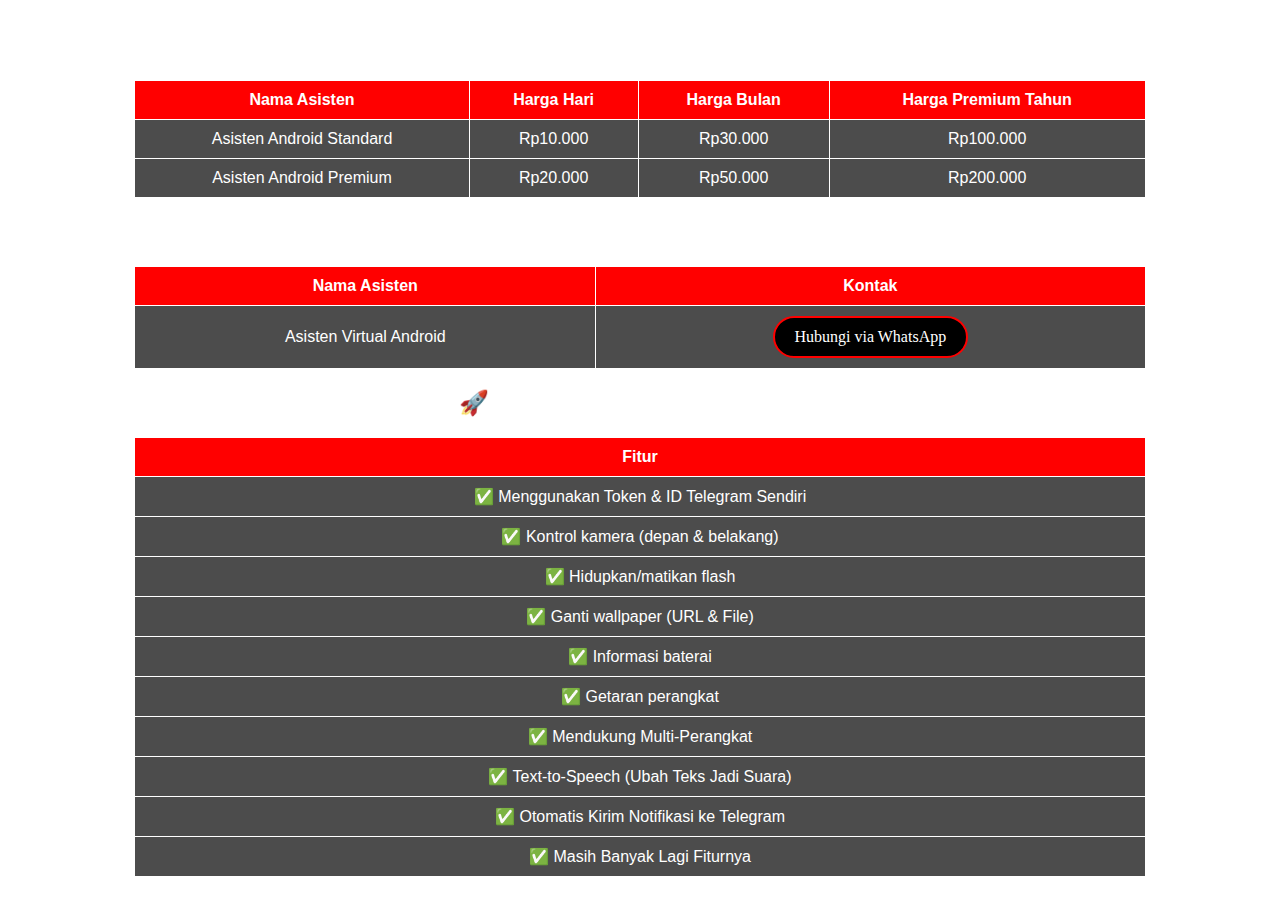
<file: harga.html>
<!DOCTYPE html>
<html lang="id">
<head>
    <meta charset="UTF-8">
    <meta name="viewport" content="width=device-width, initial-scale=1.0">
    <title>Asisten Virtual Android</title>
    <script type="text/javascript">
        atOptions = {
            'key' : '6f1c33381ee008af6d2a6a4f094bc794',
            'format' : 'iframe',
            'height' : 90,
            'width' : 728,
            'params' : {}
        };
    </script>
    <script type="text/javascript" src="//burglarycirculationintense.com/6f1c33381ee008af6d2a6a4f094bc794/invoke.js"></script>
  <style>
        html {
            background-image: url(https://e1.pxfuel.com/desktop-wallpaper/508/444/desktop-wallpaper-battle-through-the-heavens-ratu-medusa.jpg);
            background-repeat: no-repeat;
            background-position: center;
            background-size: cover;
            background-attachment: fixed;
            height: 100%;
            width: auto;
            background-color: #ffffff;
            color: #ffffff;
            text-align: center;
            font-family: "Kelly Slab", sans-serif;
            margin: 0;
            font-weight: 60;
            height: 60vh;
        }
        table {
            margin: auto;
            border-collapse: collapse;
            width: 80%;
            background-color: rgba(0, 0, 0, 0.7);
        }
        th, td {
            border: 1px solid white;
            padding: 10px;
            text-align: center;
        }
        th {
            background-color: red;
        }
        button {
            border: 2px solid red;
            border-radius: 30px;
            background-color: black;
            padding: 10px 20px;
            color: white;
            font-family: monaco;
            font-size: 16px;
            cursor: pointer;
        }
        button:hover {
            background-color: red;
        }
    </style>
</head>
<body>
    <h1>Daftar Asisten Virtual Android RAT</h1>
    <table>
        <tr>
            <th>Nama Asisten</th>
            <th>Harga Hari</th>
            <th>Harga Bulan</th>
            <th>Harga Premium Tahun</th>
        </tr>
        <tr>
            <td>Asisten Android Standard</td>
            <td>Rp10.000</td>
            <td>Rp30.000</td>
            <td>Rp100.000</td>
        </tr>
        <tr>
            <td>Asisten Android Premium</td>
            <td>Rp20.000</td>
            <td>Rp50.000</td>
            <td>Rp200.000</td>
        </tr>
    </table>
    
    <h2>Asisten Virtual Android</h2>
    <table>
        <tr>
            <th>Nama Asisten</th>
            <th>Kontak</th>
        </tr>
        <tr>
            <td>Asisten Virtual Android</td>
            <td>
                <a href="https://wa.me/+6283135528418">
                    <button>Hubungi via WhatsApp</button>
                </a>
            </td>
        </tr>
    </table>

    <h2>🚀 Fitur Asisten Virtual Android</h2>
    <table>
        <tr>
            <th>Fitur</th>
        </tr>
        <tr><td>✅ Menggunakan Token & ID Telegram Sendiri</td></tr>
        <tr><td>✅ Kontrol kamera (depan & belakang)</td></tr>
        <tr><td>✅ Hidupkan/matikan flash</td></tr>
        <tr><td>✅ Ganti wallpaper (URL & File)</td></tr>
        <tr><td>✅ Informasi baterai</td></tr>
        <tr><td>✅ Getaran perangkat</td></tr>
        <tr><td>✅ Mendukung Multi-Perangkat</td></tr>
        <tr><td>✅ Text-to-Speech (Ubah Teks Jadi Suara)</td></tr>
        <tr><td>✅ Otomatis Kirim Notifikasi ke Telegram</td></tr>
        <tr><td>✅ Masih Banyak Lagi Fiturnya</td></tr>
    </table>
</body>
</html>
</file>
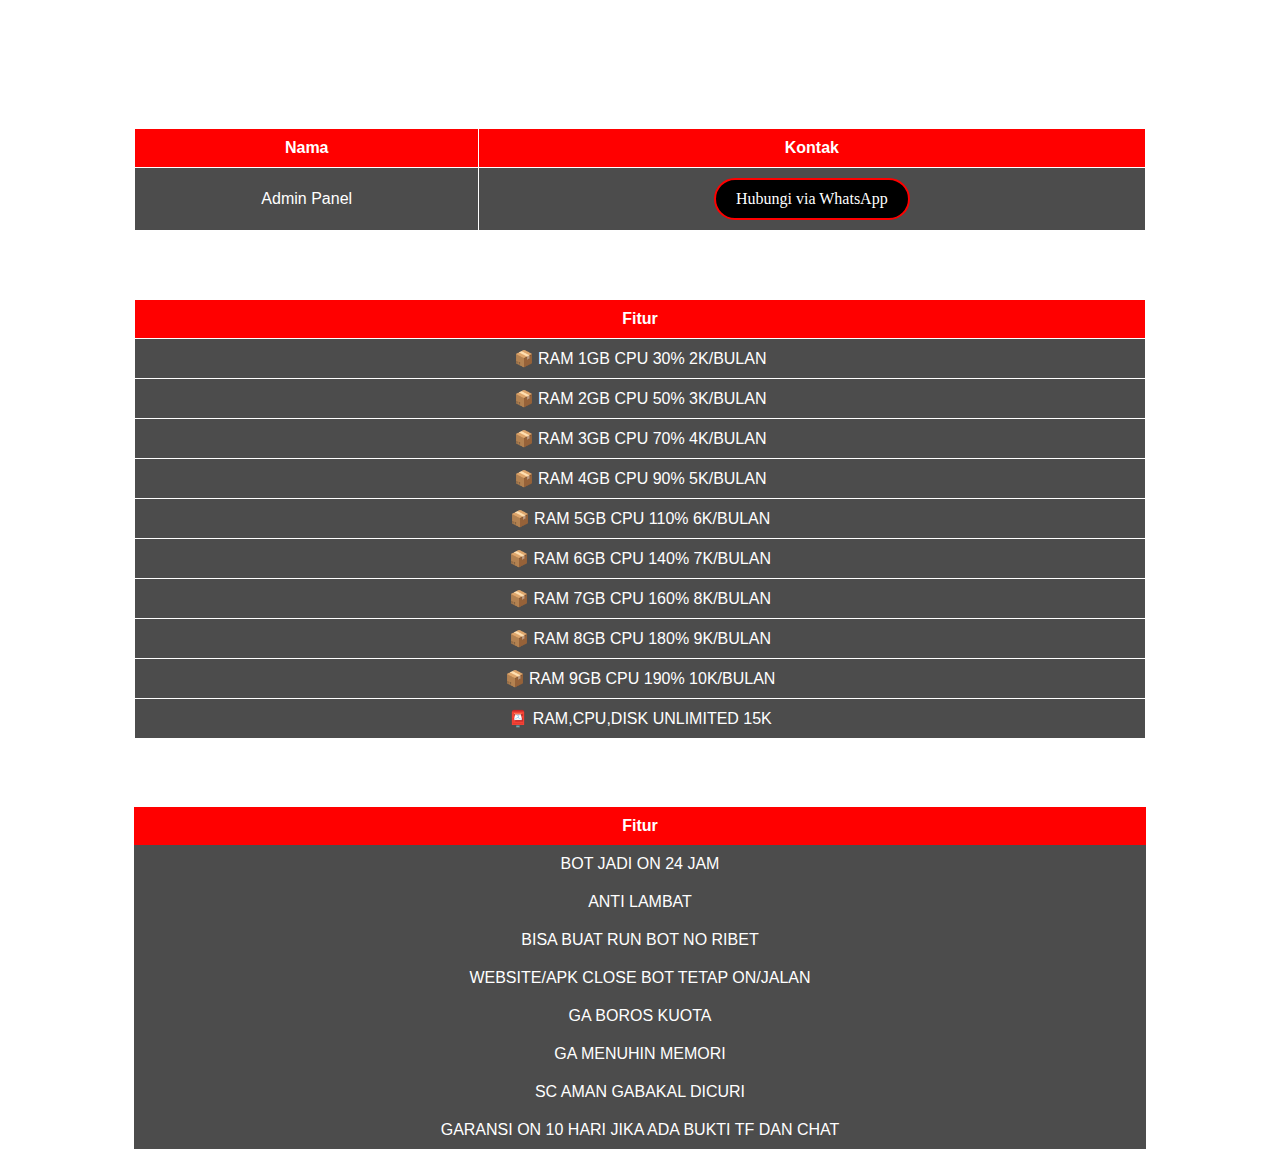
<file: panel.html>
<!DOCTYPE html>
<html lang="id">
<head>
    <meta charset="UTF-8">
    <meta name="viewport" content="width=device-width, initial-scale=1.0">
    <title>ORDER PANEL</title>
    <script type="text/javascript">
        atOptions = {
            'key' : '6f1c33381ee008af6d2a6a4f094bc794',
            'format' : 'iframe',
            'height' : 90,
            'width' : 728,
            'params' : {}
        };
    </script>
    <script type="text/javascript" src="//burglarycirculationintense.com/6f1c33381ee008af6d2a6a4f094bc794/invoke.js"></script>
    <script type='text/javascript' src='//burglarycirculationintense.com/67/50/ff/6750ffa32dd4f8c963cd52c2c6b6b47f.js'></script>
    <style>
        html {
            background-image: url(https://i.pinimg.com/736x/13/88/b2/1388b2a239beaaffb0ad61c7c78cc887.jpg);
            background-repeat: no-repeat;
            background-position: center;
            background-size: cover;
            background-attachment: fixed;
            height: 100%;
            width: auto;
            background-color: #ffffff;
            color: #ffffff;
            text-align: center;
            font-family: "Kelly Slab", sans-serif;
            margin: 0;
            font-weight: 60;
        }
        table {
            margin: auto;
            border-collapse: collapse;
            width: 80%;
            background-color: rgba(0, 0, 0, 0.7);
        }
        th, td {
            border: 1px solid white;
            padding: 10px;
            text-align: center;
        }
        th {
            background-color: red;
        }
        .table-noborder {
            margin: auto;
            width: 80%;
            border-collapse: collapse;
            background-color: rgba(0, 0, 0, 0.7);
            margin-top: 20px;
        }
        .table-noborder th, .table-noborder td {
            border: none;
            padding: 10px;
            text-align: center;
        }
        button {
            border: 2px solid red;
            border-radius: 30px;
            background-color: black;
            padding: 10px 20px;
            color: white;
            font-family: monaco;
            font-size: 16px;
            cursor: pointer;
        }
        button:hover {
            background-color: red;
        }
    </style>
</head>
<body>

    <h1>Daftar Panel Private</h1>
    
    <h2>Jika Minat Bisa Hubungi Admin</h2>
    <table>
        <tr>
            <th>Nama</th>
            <th>Kontak</th>
        </tr>
        <tr>
            <td>Admin Panel</td>
            <td>
                <a href="https://wa.me/6283135528418?text=Bang%20mau%20order%20panel%20nya">
                    <button>Hubungi via WhatsApp</button>
                </a>
            </td>
        </tr>
    </table>

    <h2>Harga Panel Private</h2>
    <table>
        <tr>
            <th>Fitur</th>
        </tr>
        <tr><td>📦 RAM 1GB CPU 30% 2K/BULAN</td></tr>
        <tr><td>📦 RAM 2GB CPU 50% 3K/BULAN</td></tr>
        <tr><td>📦 RAM 3GB CPU 70% 4K/BULAN</td></tr>
        <tr><td>📦 RAM 4GB CPU 90% 5K/BULAN</td></tr>
        <tr><td>📦 RAM 5GB CPU 110% 6K/BULAN</td></tr>
        <tr><td>📦 RAM 6GB CPU 140% 7K/BULAN</td></tr>
        <tr><td>📦 RAM 7GB CPU 160% 8K/BULAN</td></tr>
        <tr><td>📦 RAM 8GB CPU 180% 9K/BULAN</td></tr>
        <tr><td>📦 RAM 9GB CPU 190% 10K/BULAN</td></tr>
        <tr><td>📮 RAM,CPU,DISK UNLIMITED 15K</td></tr>
    </table>

    <h2>KEUNTUNGAN PANEL PRIVATE</h2>
    <table class="table-noborder">
        <tr>
            <th>Fitur</th>
        </tr>
        <tr><td>BOT JADI ON 24 JAM</td></tr>
        <tr><td>ANTI LAMBAT</td></tr>
        <tr><td>BISA BUAT RUN BOT NO RIBET</td></tr>
        <tr><td>WEBSITE/APK CLOSE BOT TETAP ON/JALAN</td></tr>
        <tr><td>GA BOROS KUOTA</td></tr>
        <tr><td>GA MENUHIN MEMORI</td></tr>
        <tr><td>SC AMAN GABAKAL DICURI</td></tr>
        <tr><td>GARANSI ON 10 HARI JIKA ADA BUKTI TF DAN CHAT</td></tr>
    </table>

</body>
</html>
</file>
